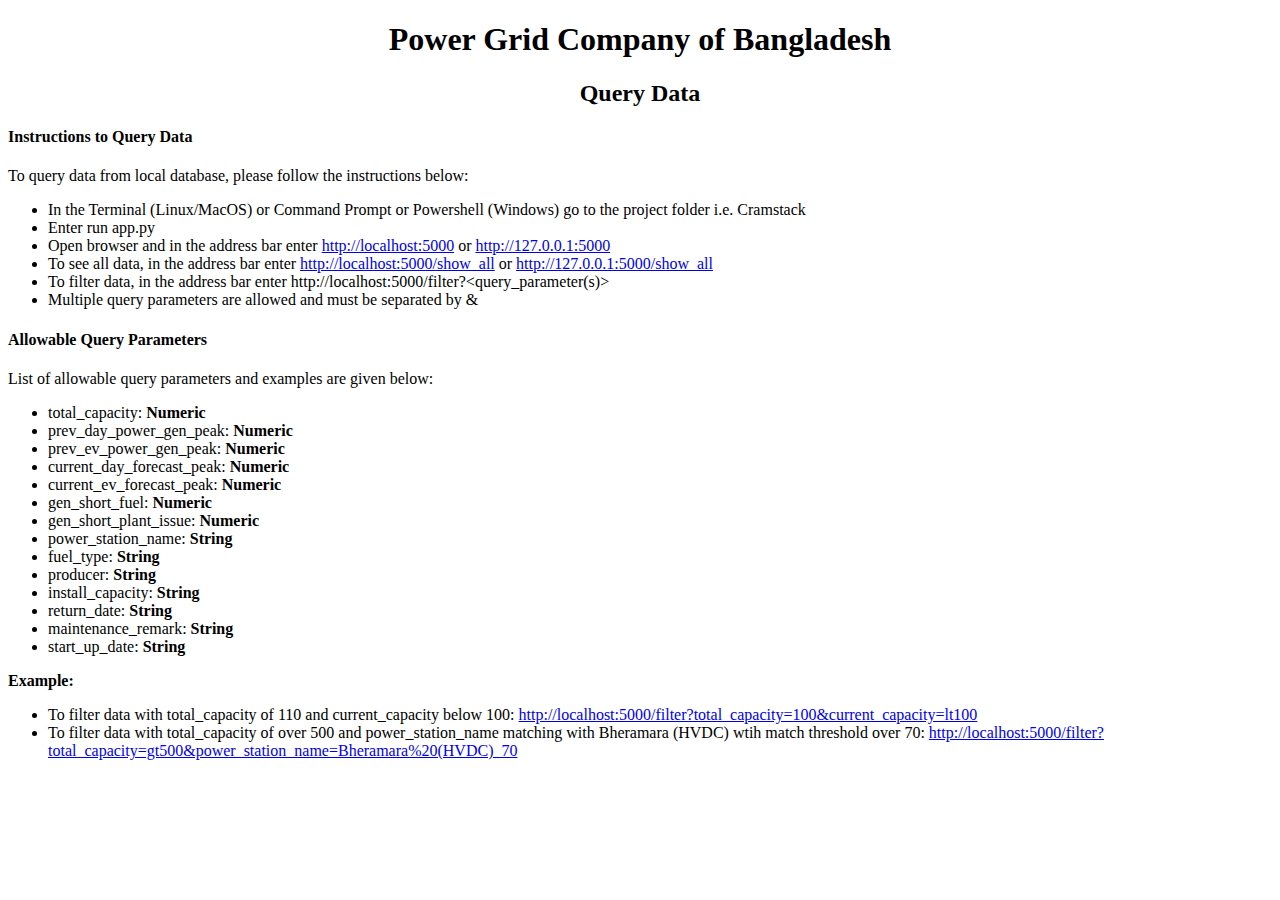
<file: templates/index.html>
<!DOCTYPE html>
<html lang="en">
    <head>
        <meta charset="utf-8">
        <title>Power Grid Company of Bangladesh</title>
        <link rel="stylesheet" href="/static/styles.css"/>
    </head>
    <body>
        <div>
            <h1>Power Grid Company of Bangladesh</h1>
            <h2>Query Data</h2>
        </div>
        <div>
            <h4>Instructions to Query Data</h4>
            <p>To query data from local database, please follow the instructions below:</p>
            <ul>
                <li>In the Terminal (Linux/MacOS) or Command Prompt or Powershell (Windows) go to the project folder i.e. Cramstack</li>
                <li>Enter run app.py</li>
                <li>Open browser and in the address bar enter <a href="http://localhost:5000">http://localhost:5000</a> or <a href="http://127.0.0.1:5000">http://127.0.0.1:5000</a></li>
                <li>To see all data, in the address bar enter <a href="http://localhost:5000/show_all">http://localhost:5000/show_all</a> or <a href="http://127.0.0.1:5000/show_all">http://127.0.0.1:5000/show_all</a></li>
                <li>To filter data, in the address bar enter <a herf="http://localhost:5000/filter?&lt;query_parameter(s)&gt;">http://localhost:5000/filter?&lt;query_parameter(s)&gt;</a></li>
                <li>Multiple query parameters are allowed and must be separated by &amp;</li>
            </ul>
            <h4>Allowable Query Parameters</h4>
            <p>List of allowable query parameters and examples are given below:</p>
            <ul>
                <li>total_capacity: <b>Numeric</b></li>
                <li>prev_day_power_gen_peak: <b>Numeric</b></li>
                <li>prev_ev_power_gen_peak: <b>Numeric</b></li>
                <li>current_day_forecast_peak: <b>Numeric</b></li>
                <li>current_ev_forecast_peak: <b>Numeric</b></li>
                <li>gen_short_fuel: <b>Numeric</b></li>
                <li>gen_short_plant_issue: <b>Numeric</b></li>
                <li>power_station_name: <b>String</b></li>
                <li>fuel_type: <b>String</b></li>
                <li>producer: <b>String</b></li>
                <li>install_capacity: <b>String</b></li>
                <li>return_date: <b>String</b></li>
                <li>maintenance_remark: <b>String</b></li>
                <li>start_up_date: <b>String</b></li>
            </ul>
            <p><b>Example:</b>
                <ul>
                    <li>To filter data with total_capacity of 110 and current_capacity below 100: <a href="http://localhost:5000/filter?total_capacity=100&amp;current_capacity=lt100">http://localhost:5000/filter?total_capacity=100&amp;current_capacity=lt100</a></li>
                    <li>To filter data with total_capacity of over 500 and power_station_name matching with Bheramara (HVDC) wtih match threshold over 70: <a href="http://localhost:5000/filter?total_capacity=gt500&amp;power_station_name=Bheramara(HVDC)_70">http://localhost:5000/filter?total_capacity=gt500&power_station_name=Bheramara%20(HVDC)_70</a></li>
                </ul>
            </p>
        </div>
    </body>
</html>
</file>
<file: static/styles.css>
tr:nth-child(even) {
    background-color: #e5e5e5;
}

h1 {text-align: center;}
h2 {text-align: center;}
</file>
